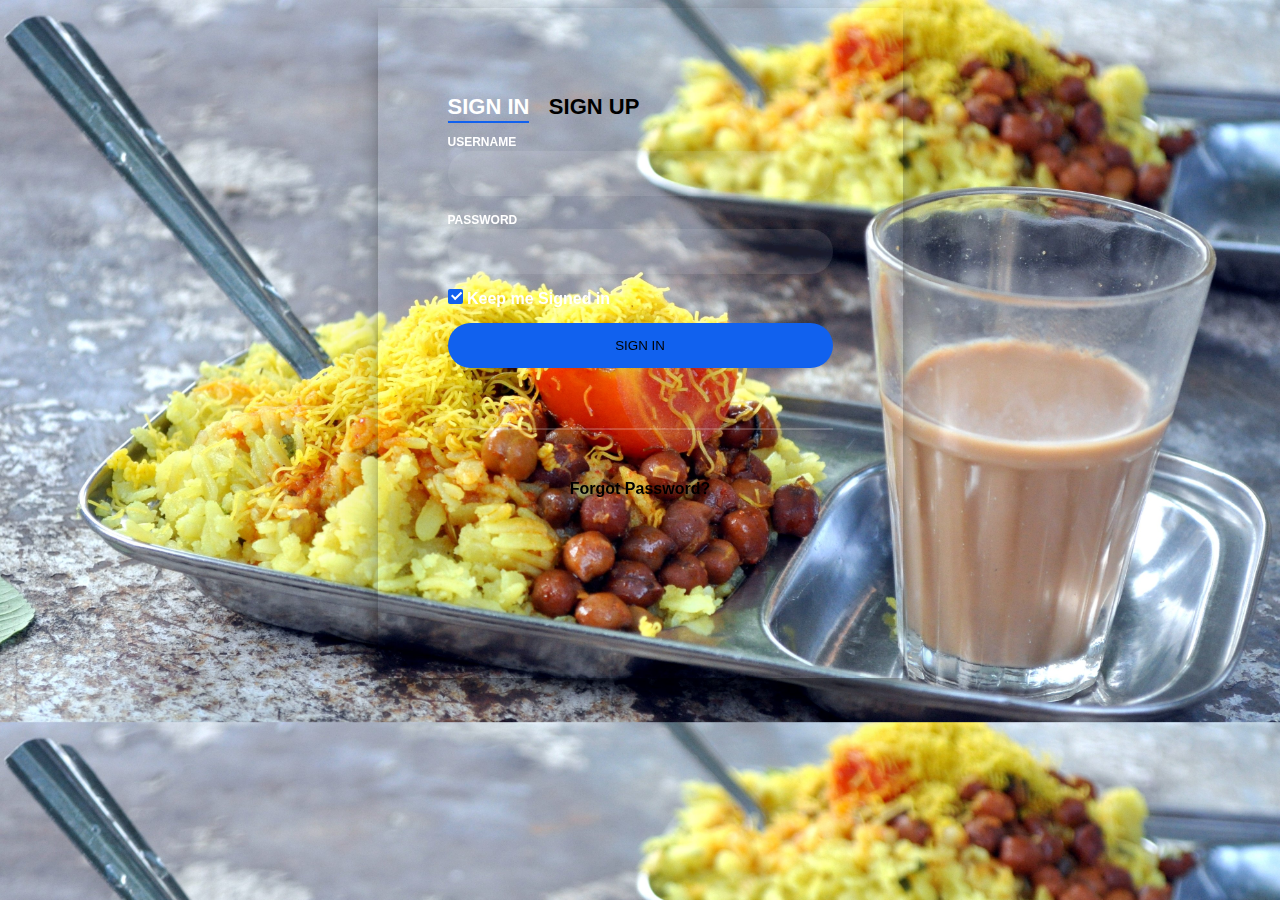
<file: loginp.html>
<!DOCTYPE html>
<html lang="en">
<head>
    <meta charset="UTF-8">
    <meta http-equiv="X-UA-Compatible" content="IE=edge">
    <meta name="viewport" content="width=device-width, initial-scale=1.0">
    <title>Document</title>
    <link rel="stylesheet" href="signup.css">
</head>
<body>
    <div class="login-wrap">
        <div class="login-html">
            <input id="tab-1" type="radio" name="tab" class="sign-in" checked><label for="tab-1" class="tab">Sign In</label>
            <input id="tab-2" type="radio" name="tab" class="sign-up"><label for="tab-2" class="tab">Sign Up</label>
            <div class="login-form">
                <div class="sign-in-htm">
                    <div class="group">
                        <label for="user" class="label">Username</label>
                        <input id="user" type="text" class="input">
                    </div>
                    <div class="group">
                        <label for="pass" class="label">Password</label>
                        <input id="pass" type="password" class="input" data-type="password">
                    </div>
                    <div class="group">
                        <input id="check" type="checkbox" class="check" checked>
                        <label for="check"><span class="icon"></span> Keep me Signed in</label>
                    </div>
                    <div class="group">
                        <input type="submit" class="button" value="Sign In">
                    </div>
                    <div class="hr"></div>
                    <div class="foot-lnk">
                        <a href="#forgot">Forgot Password?</a>
                    </div>
                </div>
                <div class="sign-up-htm">
                    <div class="group">
                        <label for="user" class="label">Username</label>
                        <input id="user" type="text" class="input">
                    </div>
                    <div class="group">
                        <label for="pass" class="label">Password</label>
                        <input id="pass" type="password" class="input" data-type="password">
                    </div>
                    <div class="group">
                        <label for="pass" class="label">Repeat Password</label>
                        <input id="pass" type="password" class="input" data-type="password">
                    </div>
                    <div class="group">
                        <label for="pass" class="label">Email Address</label>
                        <input id="pass" type="text" class="input">
                    </div>
                    <div class="group">
                        <input type="submit" class="button" value="Sign Up">
                    </div>
                    <div class="hr"></div>
                    <div class="foot-lnk">
                        <label for="tab-1">Already Member?</a>
                    </div>
                </div>
            </div>
        </div>
    </div>
</body>
</html>
</file>
<file: signup.css>
body {
 background-image: url(img23.jpg);
 background-size: cover;

  font: 600 16px/18px "Titillium", sans-serif;
}
*,
:after,
:before {
  box-sizing: border-box;
}
.clearfix:after,
.clearfix:before {
  content: "";
  display: table;
}
.clearfix:after {
  clear: both;
  display: block;
}
a {
  color: inherit;
  text-decoration: none;
}

.login-wrap {
  width: 100%;
  margin: auto;
  max-width: 525px;
  min-height: 670px;
  position: relative;
  background:no-repeat center;
  box-shadow: 0 12px 15px 0 rgba(0, 0, 0, 0.24),
    0 17px 50px 0 rgba(0, 0, 0, 0.19);
}
.login-html {
  width: 100%;
  height: 100%;
  position: absolute;
  padding: 90px 70px 50px 70px;
  
}
.login-html .sign-in-htm,
.login-html .sign-up-htm {
  top: 0;
  left: 0;
  right: 0;
  bottom: 0;
  position: absolute;
  transform: rotateY(180deg);
  backface-visibility: hidden;
  transition: all 0.4s linear;
}
.login-html .sign-in,
.login-html .sign-up,
.login-form .group .check {
  display: none;
}
.login-html .tab,
.login-form .group .label,
.login-form .group .button {
  text-transform: uppercase;
}
.login-html .tab {
  font-size: 22px;
  margin-right: 15px;
  padding-bottom: 5px;
  margin: 0 15px 10px 0;
  display: inline-block;
  border-bottom: 2px solid transparent;
}
.login-html .sign-in:checked + .tab,
.login-html .sign-up:checked + .tab {
  color: #fff;
  border-color: #1161ee;
}
.login-form {
  min-height: 345px;
  position: relative;
  perspective: 1000px;
  transform-style: preserve-3d;
}
.login-form .group {
  margin-bottom: 15px;
}
.login-form .group .label,
.login-form .group .input,
.login-form .group .button {
  width: 100%;
  color: rgb(0, 0, 0);
  display: block;
}
.login-form .group .input,
.login-form .group .button {
  border: none;
  padding: 15px 20px;
  border-radius: 25px;
  background: rgba(255, 255, 255, 0.1);
}
.login-form .group input[data-type="password"] {
  text-orientation: circle;
  -webkit-text-security: circle;
}
.login-form .group .label {
  color: rgb(255, 255, 255);
  font-size: 12px;
}
.login-form .group .button {
  background: #1161ee;
}
.login-form .group label .icon {
  width: 15px;
  height: 15px;
  border-radius: 2px;
  position: relative;
  display: inline-block;
  background: rgba(255, 255, 255, 0.1);
}
.login-form .group label .icon:before,
.login-form .group label .icon:after {
  content: "";
  width: 10px;
  height: 2px;
  background: #fff;
  position: absolute;
  transition: all 0.2s ease-in-out 0s;
}
.login-form .group label .icon:before {
  left: 3px;
  width: 5px;
  bottom: 6px;
  transform: scale(0) rotate(0);
}
.login-form .group label .icon:after {
  top: 6px;
  right: 0;
  transform: scale(0) rotate(0);
}
.login-form .group .check:checked + label {
  color: #fff;
}
.login-form .group .check:checked + label .icon {
  background: #1161ee;
}
.login-form .group .check:checked + label .icon:before {
  transform: scale(1) rotate(45deg);
}
.login-form .group .check:checked + label .icon:after {
  transform: scale(1) rotate(-45deg);
}
.login-html
  .sign-in:checked
  + .tab
  + .sign-up
  + .tab
  + .login-form
  .sign-in-htm {
  transform: rotate(0);
}
.login-html .sign-up:checked + .tab + .login-form .sign-up-htm {
  transform: rotate(0);
}

.hr {
  height: 2px;
  margin: 60px 0 50px 0;
  background: rgba(255, 255, 255, 0.2);
}
.foot-lnk {
  text-align: center;
}
</file>
